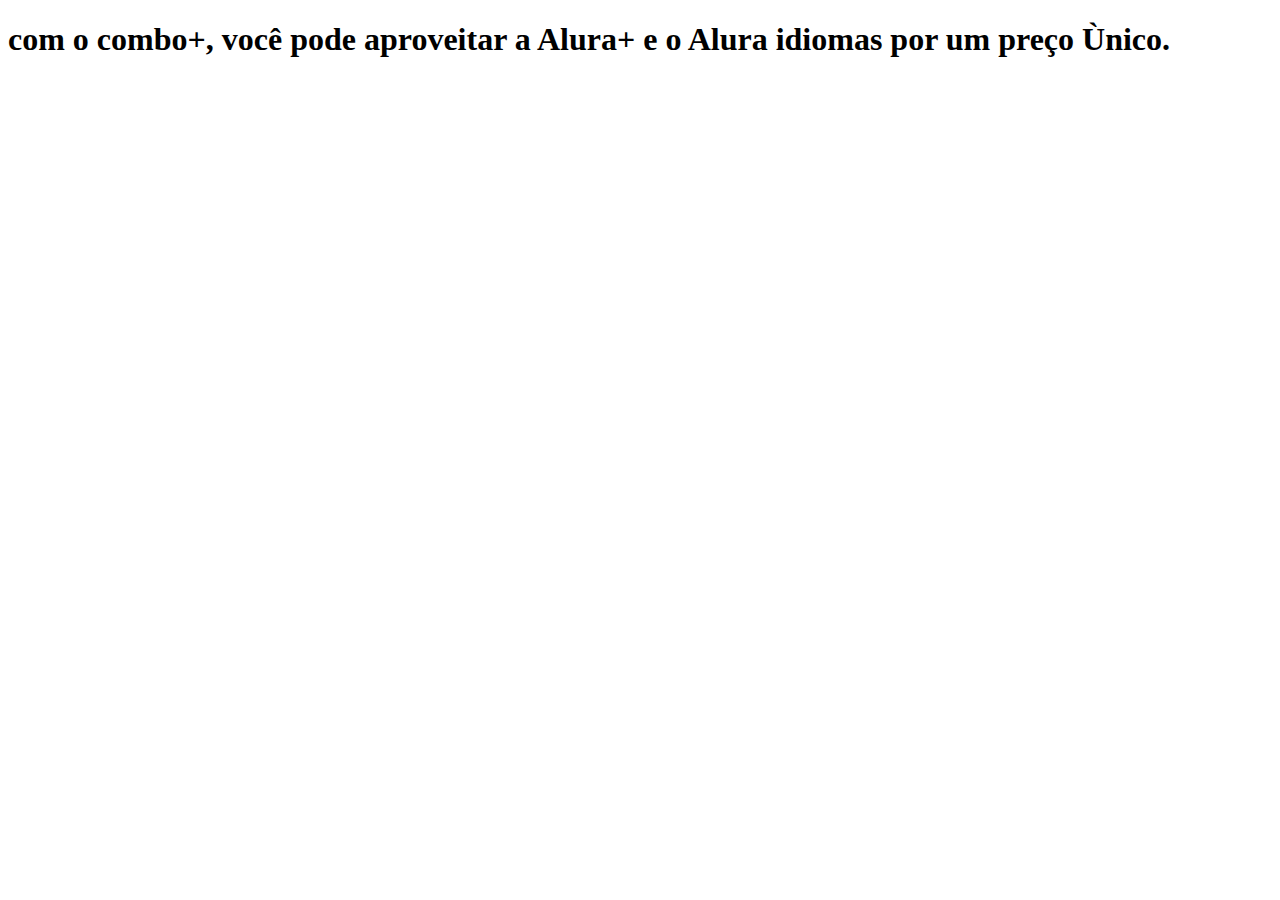
<file: Alura-Plus-2c-main/index.html>
<!DOCTYPE html>
<html lang="en">
<head>
    <meta charset="UTF-8">
    <meta http-equiv="X-UA-Compatible" content="IE=edge">
    <meta name="viewport" content="width=device-width, initial-scale=1.0">
    <link rel="stylesheet" href="style.css">
    <title>Document</title>
</head>
<body>

    <h1>com o combo+, você pode aproveitar a Alura+ e o Alura idiomas por um preço Ùnico.

    </h1>
</body>
</html>
</file>
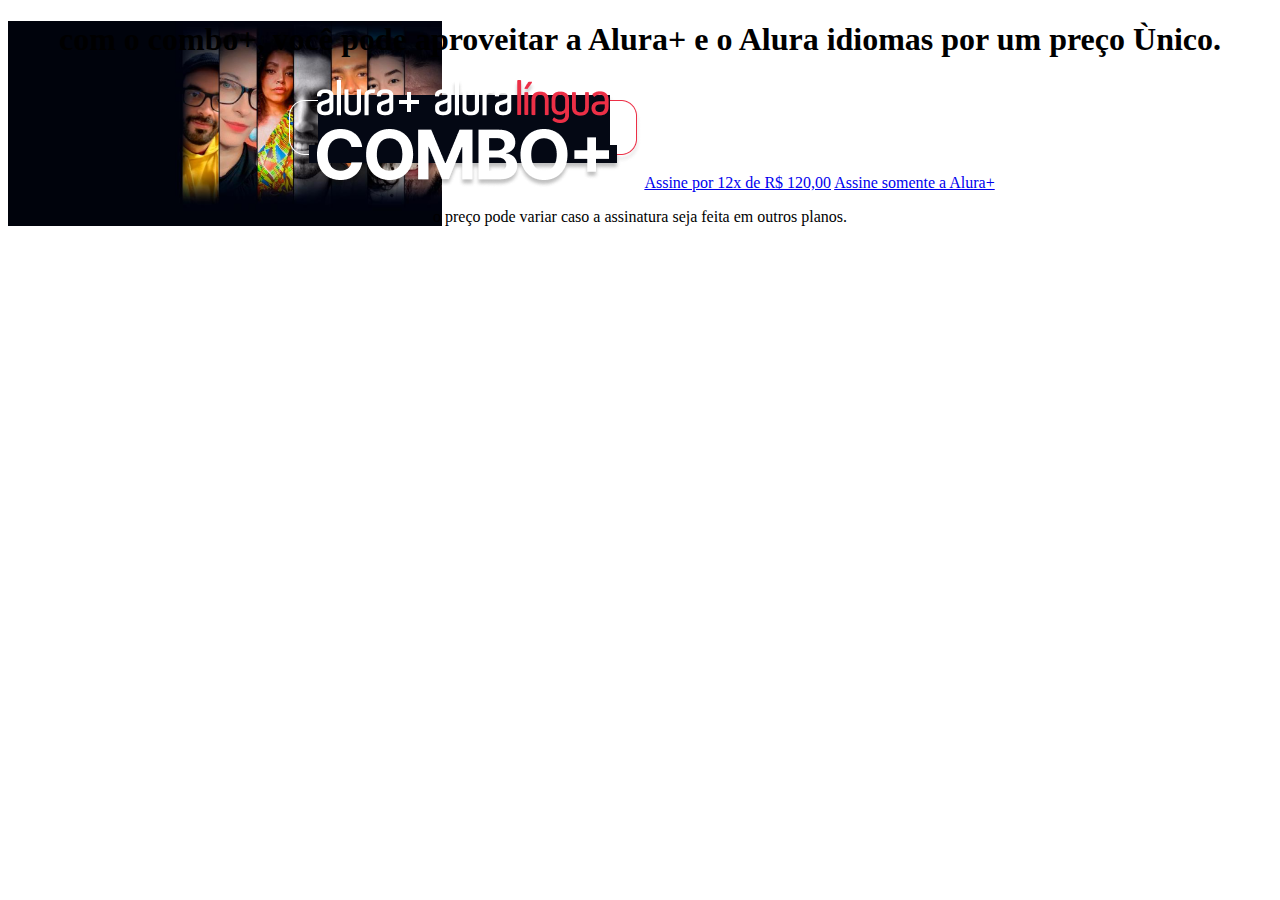
<file: Alura-Plus-2c-main/Alura-Plus-2c-main/index.html>
<!DOCTYPE html>
<html lang="en">
<head>
    <meta charset="UTF-8">
    <meta http-equiv="X-UA-Compatible" content="IE=edge">
    <meta name="viewport" content="width=device-width, initial-scale=1.0">
    <link rel="stylesheet" href="style.css">
    <title>Document</title>
</head>
<body>

<section class="principal conteiner">
     <div class="" >
        <h1>com o combo+, você pode aproveitar a Alura+ e o Alura idiomas por um preço Ùnico.
        </h1>
        <img src="img/Combo.png">
        <a href="www.alura.com.br" class="conteiner_botao">Assine por 12x de R$ 120,00</a>
        <a href="www.alura.com.br" class="conteiner_botao_secundario">Assine somente a Alura+</a>
        <p class="conteiner_aviso">o preço pode variar caso a assinatura seja feita em outros planos. </p>
     </div>
</section >
    
</body>
</html>
</file>
<file: Alura-Plus-2c-main/style.css>
:root{ 

--branco-principal: #FFFFFF;
--cinza-secundario: #c0c0c0;
--botao-azul: #167bf7;




}
</file>
<file: Alura-Plus-2c-main/Alura-Plus-2c-main/style.css>
:root{ 

--branco-principal: #FFFFFF;
--cinza-secundario: #c0c0c0;
--botao-azul: #167bf7;

}


body {
    background-color: var(--cor-de-fundo);
    color: var(--verde-principal);
}
.principal{


    background-image: url("img/Background.png");
    background-repeat: no-repeat;
    background-size: contain;
    align-items: center;
    text-align: center;
}
</file>
